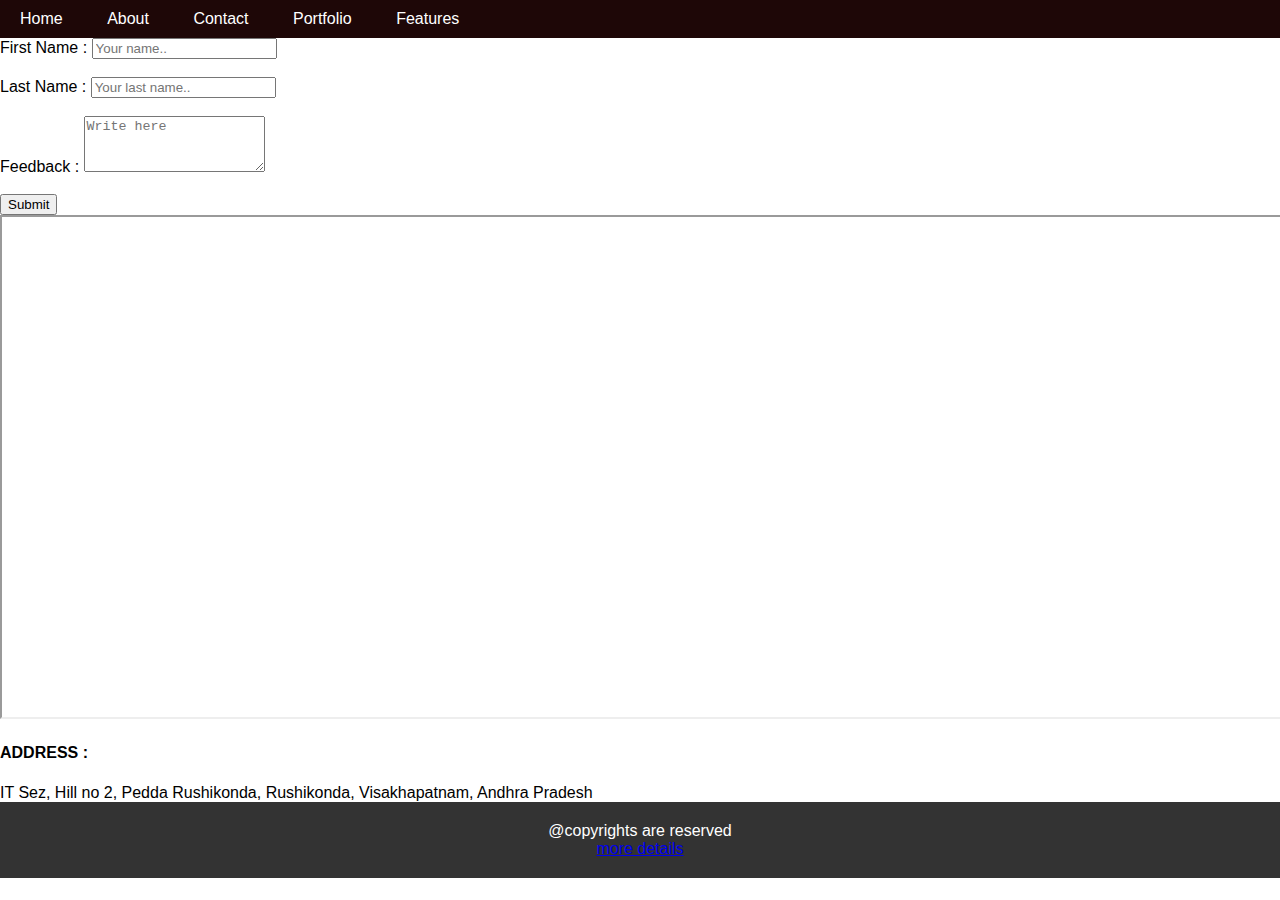
<file: contact.html>
<!DOCTYPE html>
<html lang="en">
    <head>
        <meta charset="UTF-8">
        <meta name="viewport" content="width=device-width, initial-scale=1.0">
        <link rel="stylesheet" href="styles.css">
        <title>WebPage</title>
        <style>
        body {
        font-family: Arial, sans-serif;
        margin: 0;
        padding: 0;
    }
    header {
        background-color: #1e0707;
        color: #fff;
        padding: 10px 0;
    }
    nav ul {
        list-style: none;
        margin: 0;
        padding: 0;
        text-align: left;
    }
    nav li {
        display: inline;
        margin: 0 20px;
    }
    nav a {
        text-decoration: none;
        color: #fff;
        font-size: 16px;
        transition: color 0.3s;
    }
    nav a:hover {
        color: #ebdbd7;
    }

    </style>
        

</head>

<body>
    <header>
        <nav>
            <ul>
                <li><a href="index.html">Home</a></li>
                <li><a href="about.html">About</a></li>
                <li><a href="contact.html">Contact</a></li>
                <li><a href="PORTFOLIO.html">Portfolio</a></li>
                <li><a href="feature.html">Features</a></li>
            </ul>
        </nav>
        
    </header>
    <main class="contact">
        <form action="action_page.php">
            <div class="row">
              <label for="fname">First Name : 
              <input type="text" id="fname" name="firstname" placeholder="Your name.."  required>
              </label>
            </div>
            <br>
      
           
            <div class="row">
              
                <label for="lname">Last Name : 
              <input type="text" id="lname" name="lastname" placeholder="Your last name.." required>
                </label>
          
            </div>
            <br>
      
            <div class="row">
                <label for="subject">Feedback :
                  <textarea id="feedback" name="feedback" placeholder="Write here" style="height:50px" required></textarea>
              
                
            </div>
      
          <br>
            <div class="row">
              <input type="submit" value="Submit">
            </div>
          </form>
          <iframe src="https://videos.ctfassets.net/0d3i1kfsuaq3/2lD9wRRcMTAg8xXgF9cK0i/e37bdf5e62a9284284a308b67b14a685/Customer_Highlight_Reel_Rounded_Rectangle_v2.mp4" height="500px" width="100%" title="Iframe Example" position="center">
          </iframe>
        <h4> ADDRESS :</h4>
        <p>
            IT Sez, Hill no 2, Pedda Rushikonda, Rushikonda, Visakhapatnam, Andhra Pradesh
        </p>
    </main>

</body>
  <footer>
    <p>@copyrights are reserved</p>
    <a href="https://www.phenom.com">more details</a>
  </footer>
</html>
</file>
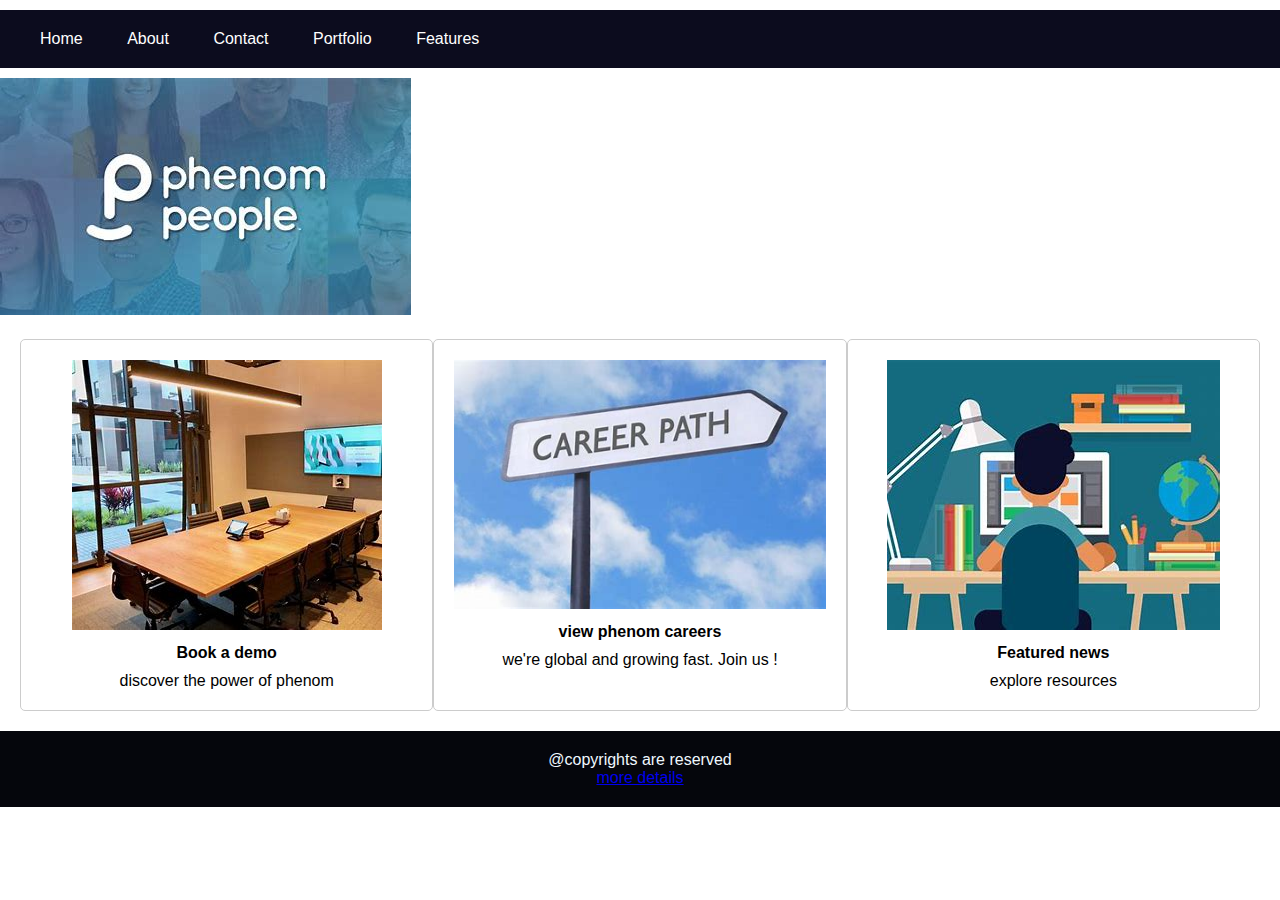
<file: feature.html>
<!DOCTYPE html>
<html lang="en">
<head>
    <meta charset="UTF-8">
    <meta name="viewport" content="width=device-width, initial-scale=1.0">
    <link rel="stylesheet" href="styles.css">
    <title>WebPage</title>
<style>

    body {
    font-family: Arial, sans-serif;
    
    margin: 0;
     padding: 10px 0;
}
header {
    background-color: #0a0b17;
    color: #fff;
    padding: 5spx 0;
}
nav ul {
    list-style: none;
    margin: 0;
    padding: 0;
    text-align: left;
}
nav li {
    display: inline;
    margin:  20px;
}
nav a {
    text-decoration: none;
    color: #fff;
    font-size: 16px;
    transition: color 0.3s;
}
nav a:hover {
    color: #d87c67;
}
</style>
<style>



header {
    background-color: #0c0c1e;
    color: #070606;
    text-align: center;
    padding: 20px;
    margin-bottom: 10px;
}

.banner h1 {
    font-size: 16px;
    margin-bottom: 2px;
}

.banner p {
    font-size: 28px;
}


.features {
    display: flex;
    justify-content: space-around;
    padding: 20px;
}

.feature-card {
    border: 1px solid #ccc;
    border-radius: 5px;
    padding: 20px;
    text-align: center;
    width: 30%;
}

.feature-card img {
    max-width: 100%;
    height: auto;
}

.feature-card h2 {
    font-size: 16px;
    margin: 10px 0;
}

.feature-card p {
    font-size: 16px;
}
</style>


</head>
<body >
    <header>
        <nav>
            <ul>
                <li><a href="index.html">Home</a></li>
                <li><a href="about.html">About</a></li>
                <li><a href="contact.html">Contact</a></li>
                <li><a href="PORTFOLIO.html">Portfolio</a></li>
                <li><a href="feature.html">Features</a></li>
            </ul>
        </nav>
    </header>

        <div class="banner">
            <img src="phenompeople.jpg" alt="Banner Image">
            
        </div>
    <main>
        <section class="features">
            <div class="feature-card">
                <img src="demoo.jpg" alt="Feature 1">
                <h2>Book a demo</h2>
                <p>discover the power of phenom</p>
            </div>
            <div class="feature-card">
                <img src="career.jpg" alt="Feature 2">
                <h2>view phenom careers</h2>
                <p>we're global and growing fast. Join us !</p>
            </div>
            <div class="feature-card">
                <img src="resource.jpg" alt="Feature 3">
                <h2>Featured news</h2>
                <p>explore resources</p>
            </div>
        </section>
    </main>
    <footer align="center" style="background-color: #05060c; color: aliceblue;">
        <p>@copyrights are reserved</p>
        <a href="https://www.phenom.com">more details</a>
      </footer>
</body>

</html>
</file>
<file: styles.css>
/* Reset some default styles */
body, h1, h2, p, ul, li, form {
    margin: 0;
    padding: 0;
}

/* Style common header and footer */
header, footer {
    background-color: #333;
    color: #fff;
    text-align: center;
    padding: 20px 0;
}

/* Style container for page content */
.container {
    max-width: 1200px;
    margin: 0 auto;
    padding: 20px;
}

/* Define specific styles for each page */
/* Homepage */
.homepage {
    /* Add specific styles for the homepage */
}

/* About Us */
.about {
    /* Add specific styles for the about us page */
}

/* Contact Us */
.contact {
    /* Add specific styles for the contact page */
}

/* Portfolio */
.portfolio {
    /* Add specific styles for the portfolio page */
}

/* Features */
.features {
    /* Add specific styles for the features page */
}
</file>
